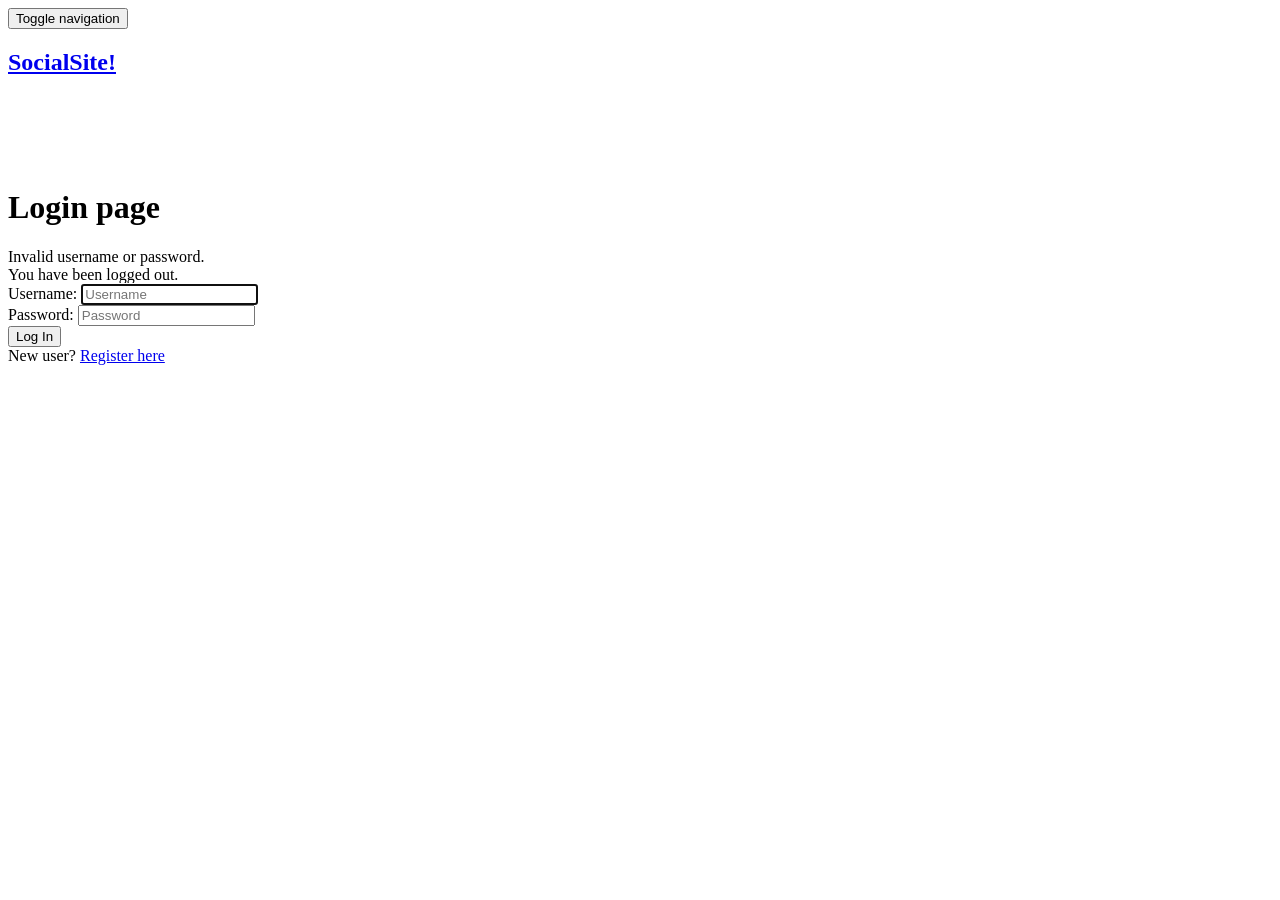
<file: src/main/resources/templates/login.html>
<!DOCTYPE html>
<html xmlns:th="http://www.thymeleaf.org">
<head>
<meta charset="utf-8" />
<meta http-equiv="X-UA-Compatible" content="IE=edge" />
<meta name="viewport" content="width=device-width, initial-scale=1" />
<link rel="stylesheet" type="text/css"
  th:href="@{/webjars/bootstrap/3.3.7/css/bootstrap.min.css}" />

<title>Registration</title>
</head>
<body>

  <nav class="navbar navbar-inverse navbar-fixed-top">
     <div class="container">
        <div class="navbar-header">
           <button type="button" class="navbar-toggle collapsed"
              data-toggle="collapse" data-target="#navbar" aria-expanded="false"
              aria-controls="navbar">
              <span class="sr-only">Toggle navigation</span> <span
                 class="icon-bar"></span> <span class="icon-bar"></span> <span
                 class="icon-bar"></span>
           </button>
           <a class="px-1" href="/"><h2 class="nameSite text-3xl object-center">SocialSite!</h2></a>
        </div>
     </div>
  </nav>
  <br>
  <br>
  <br>
  <br>

  <div class="container">

     <div class="row">
        <div class="col-md-6 col-md-offset-3">
           <h1>Login page</h1>
           <form th:action="@{/login}" method="post">
              <div th:if="${param.error}">
                 <div class="alert alert-danger">Invalid username or
                    password.</div>
              </div>
              <div th:if="${param.logout}">
                 <div class="alert alert-info">You have been logged out.</div>
              </div>
              <div class="form-group">
                 <label for="username">Username</label>: <input type="text"
                    id="username" name="username" class="form-control"
                    autofocus="autofocus" placeholder="Username" />
              </div>
              <div class="form-group">
                 <label for="password">Password</label>: <input type="password"
                    id="password" name="password" class="form-control"
                    placeholder="Password" />
              </div>
              <div class="form-group">
                 <div class="row">
                    <div class="col-sm-6 col-sm-offset-3">
                       <input type="submit" name="login-submit" id="login-submit"
                          class="form-control btn btn-primary" value="Log In" />
                    </div>
                 </div>
              </div>
              <div class="form-group">
                 <span>New user? <a href="/" th:href="@{/registration}">Register
                       here</a></span>
              </div>
           </form>
        </div>
     </div>
  </div>
  <script type="text/javascript"
     th:src="@{/webjars/jquery/3.2.1/jquery.min.js/}"></script>
  <script type="text/javascript"
     th:src="@{/webjars/bootstrap/3.3.7/js/bootstrap.min.js}"></script>

</body>
</html>
</file>
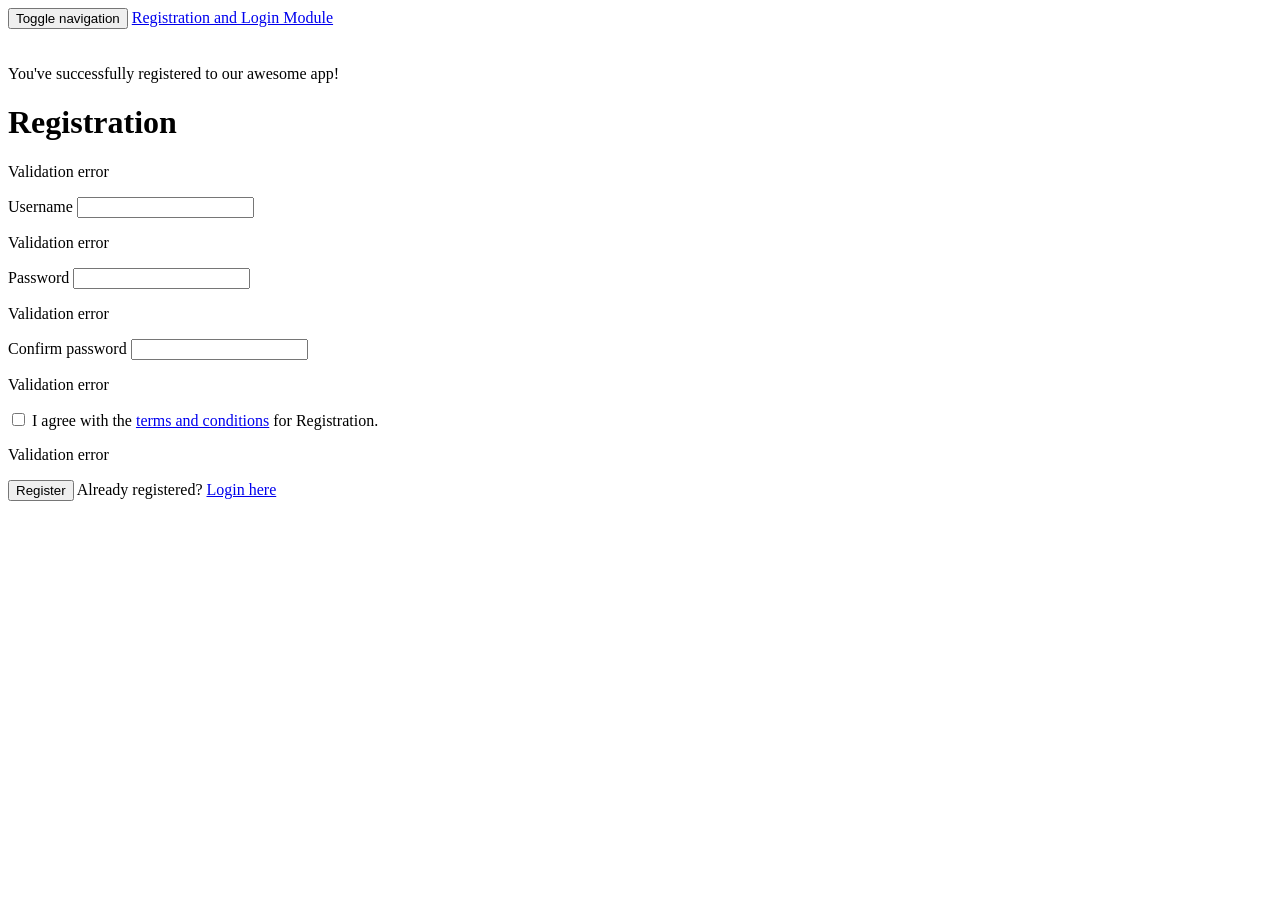
<file: src/main/resources/templates/registration.html>
<!DOCTYPE html>
<html xmlns:th="http://www.thymeleaf.org">
<head>
<meta charset="utf-8" />
<meta http-equiv="X-UA-Compatible" content="IE=edge" />
<meta name="viewport" content="width=device-width, initial-scale=1" />

<link rel="stylesheet" type="text/css"
  th:href="@{/webjars/bootstrap/3.3.7/css/bootstrap.min.css}" />

<title>User Registration</title>
</head>
<body>
  <nav class="navbar navbar-inverse navbar-fixed-top">
     <div class="container">
        <div class="navbar-header">
           <button type="button" class="navbar-toggle collapsed"
              data-toggle="collapse" data-target="#navbar" aria-expanded="false"
              aria-controls="navbar">
              <span class="sr-only">Toggle navigation</span> <span
                 class="icon-bar"></span> <span class="icon-bar"></span> <span
                 class="icon-bar"></span>
           </button>
           <a class="navbar-brand" href="#" th:href="@{/}">Registration and
              Login Module</a>
        </div>
     </div>
  </nav>

  <br>
  <br>

  <div class="container">
     <div class="row">
        <div class="col-md-6 col-md-offset-3">

           <div th:if="${param.success}">
              <div class="alert alert-info">You've successfully registered
                 to our awesome app!</div>
           </div>

           <h1>Registration</h1>
           <form th:action="@{/registration}" th:object="${user}" method="post">

              <p class="error-message" th:if="${#fields.hasGlobalErrors()}"
                 th:each="error : ${#fields.errors('global')}" th:text="${error}">Validation
                 error</p>

              <div class="form-group"
                 th:classappend="${#fields.hasErrors('username')}? 'has-error':''">
                 <label for="username" class="control-label">Username</label> <input
                    id="username" class="form-control" th:field="*{username}" />
                 <p class="error-message"
                    th:each="error: ${#fields.errors('username')}"
                    th:text="${error}">Validation error</p>
              </div>
              <div class="form-group"
                 th:classappend="${#fields.hasErrors('password')}? 'has-error':''">
                 <label for="password" class="control-label">Password</label> <input
                    id="password" class="form-control" type="password"
                    th:field="*{password}" />
                 <p class="error-message"
                    th:each="error : ${#fields.errors('password')}"
                    th:text="${error}">Validation error</p>
              </div>
              <div class="form-group"
                 th:classappend="${#fields.hasErrors('confirmPassword')}? 'has-error':''">
                 <label for="confirmPassword" class="control-label">Confirm
                    password</label> <input id="confirmPassword" class="form-control"
                    type="password" th:field="*{confirmPassword}" />
                 <p class="error-message"
                    th:each="error : ${#fields.errors('confirmPassword')}"
                    th:text="${error}">Validation error</p>
              </div>
              <div class="form-group"
                 th:classappend="${#fields.hasErrors('terms')}? 'has-error':''">
                 <input id="terms" type="checkbox" th:field="*{terms}" />   <label
                    class="control-label" for="terms"> I agree with the <a
                    href="#">terms and conditions</a> for Registration.
                 </label>
                 <p class="error-message"
                    th:each="error : ${#fields.errors('terms')}" th:text="${error}">Validation
                    error</p>
              </div>
              <div class="form-group">
                 <button type="submit" class="btn btn-success">Register</button>
                 <span>Already registered? <a href="/" th:href="@{/login}">Login
                       here</a></span>
              </div>

           </form>
        </div>
     </div>
  </div>

  <script type="text/javascript"
     th:src="@{/webjars/jquery/3.2.1/jquery.min.js/}"></script>
  <script type="text/javascript"
     th:src="@{/webjars/bootstrap/3.3.7/js/bootstrap.min.js}"></script>
</body>
</html>
</file>
